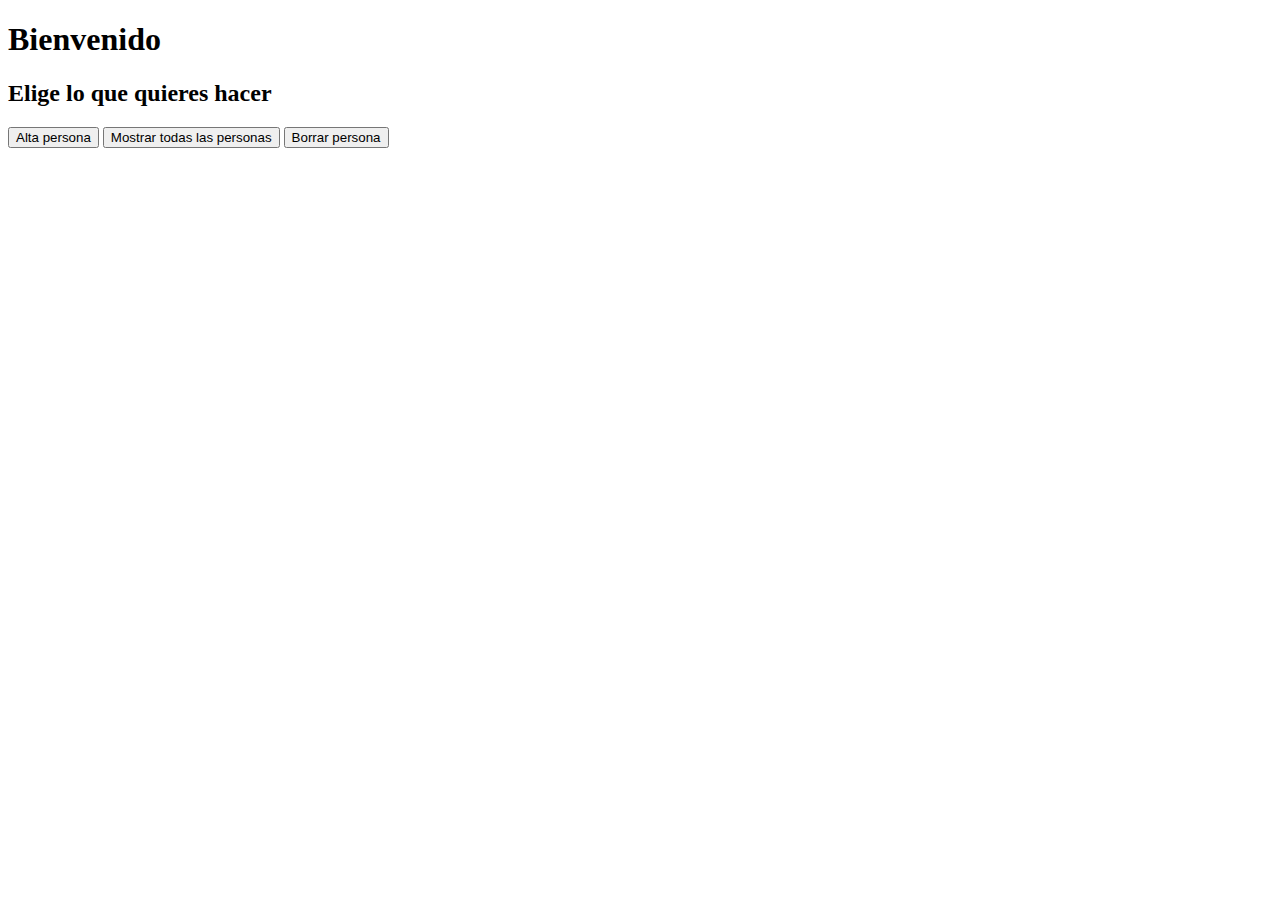
<file: src/main/resources/templates/index.html>
<!DOCTYPE html>
<html lang="en" xmlns:th = "http://www.thymeleaf.org">
<head>
    <meta charset="UTF-8">
    <title>Bienvenido</title>
</head>
<body>
<h1>Bienvenido</h1>
<h2>Elige lo que quieres hacer</h2>
<a th:href="@{/abrir}"><button>Alta persona</button></a>
<a th:href="@{/altas}"><button>Mostrar todas las personas</button></a>
<a th:href="@{/borrar}"><button>Borrar persona</button></a>
</body>
</html>
</file>
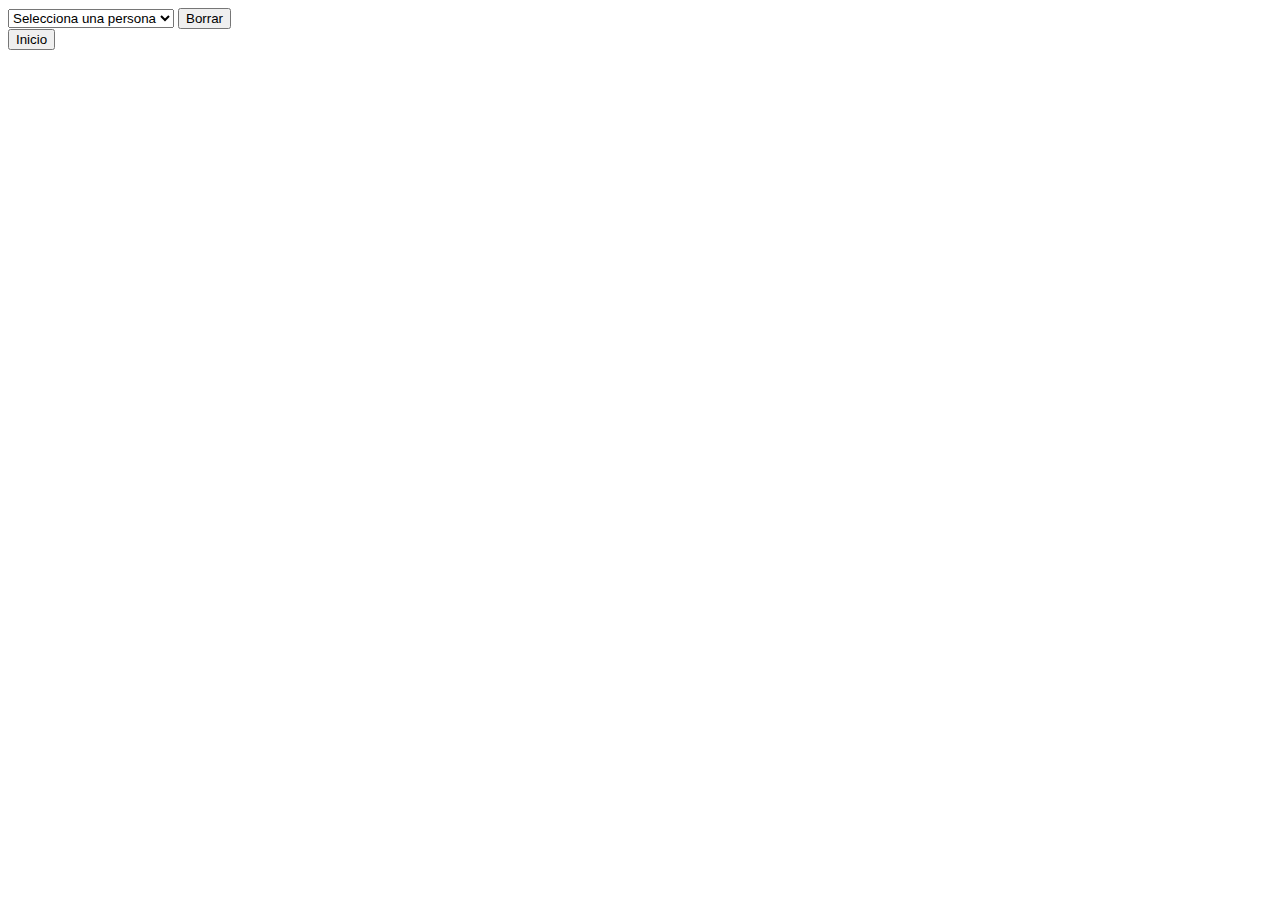
<file: src/main/resources/templates/borrar.html>
<!DOCTYPE html>
<html lang="en" xmlns:th = "http://www.thymeleaf.org">
<head>
    <meta charset="UTF-8">
    <title>Title</title>
</head>
<body>
<form th:action="@{/eliminado}" method="post">
    <select name="idPersona">
        <option>Selecciona una persona</option>
        <option th:each="persona: ${listaCombo}" th:value="${persona.id}" th:text="${persona.id} + ' ' + ${persona.nombre} + ' ' + ${persona.apellido}"></option>
    </select>
    <button type="submit">Borrar</button>
</form>
<a th:href="@{/}"><button>Inicio</button></a>
</body>
</html>
</file>
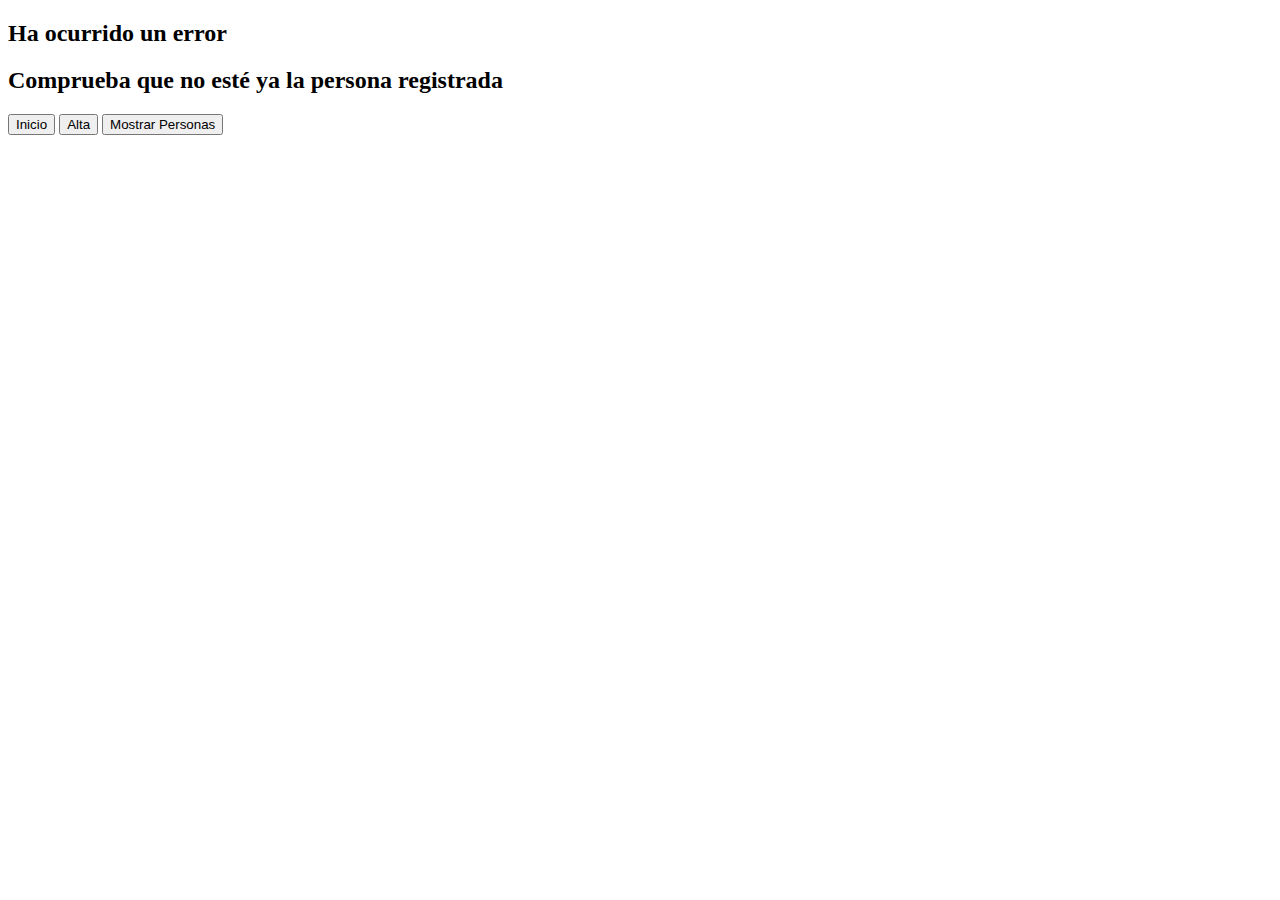
<file: src/main/resources/templates/error_reg.html>
<!DOCTYPE html>
<html lang="en" xmlns:th = "http://www.thymeleaf.org">
<head>
  <meta charset="UTF-8">
  <title>Title</title>
</head>
<body>
<h2>Ha ocurrido un error</h2>
<h2>Comprueba que no esté ya la persona registrada</h2>
<div>
  <a th:href="@{/}"><button>Inicio</button></a>
  <a th:href="@{/abrir}"><button>Alta</button></a>
  <a th:href="@{/altas}"><button>Mostrar Personas</button></a>
</div>

</body>
</html>
</file>
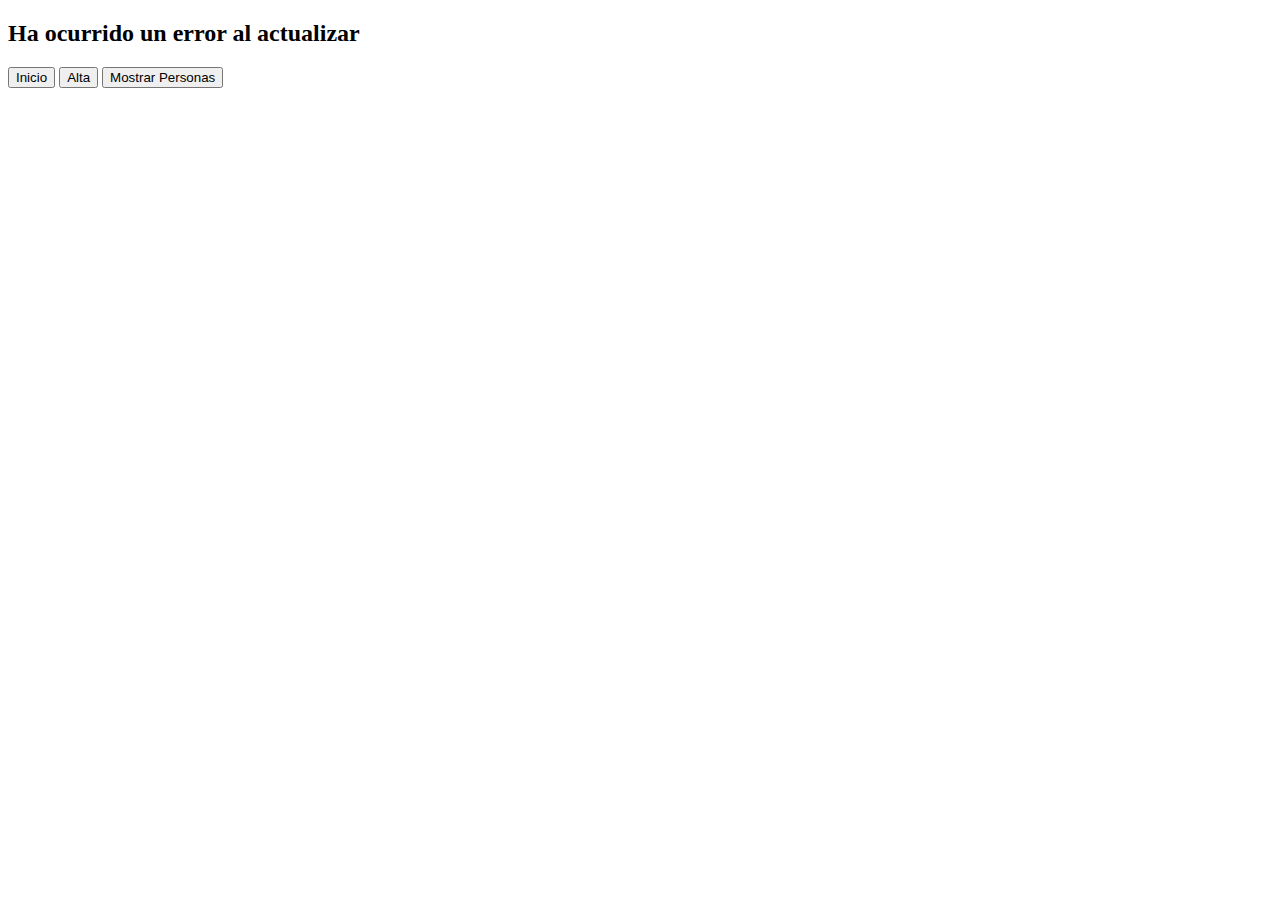
<file: src/main/resources/templates/error_update.html>
<!DOCTYPE html>
<html lang="en" xmlns:th = "http://www.thymeleaf.org">
<head>
    <meta charset="UTF-8">
    <title>Title</title>
</head>
<body>
<h2>Ha ocurrido un error al actualizar</h2>
<div>
    <a th:href="@{/}"><button>Inicio</button></a>
    <a th:href="@{/abrir}"><button>Alta</button></a>
    <a th:href="@{/altas}"><button>Mostrar Personas</button></a>
</div>

</body>
</html>
</file>
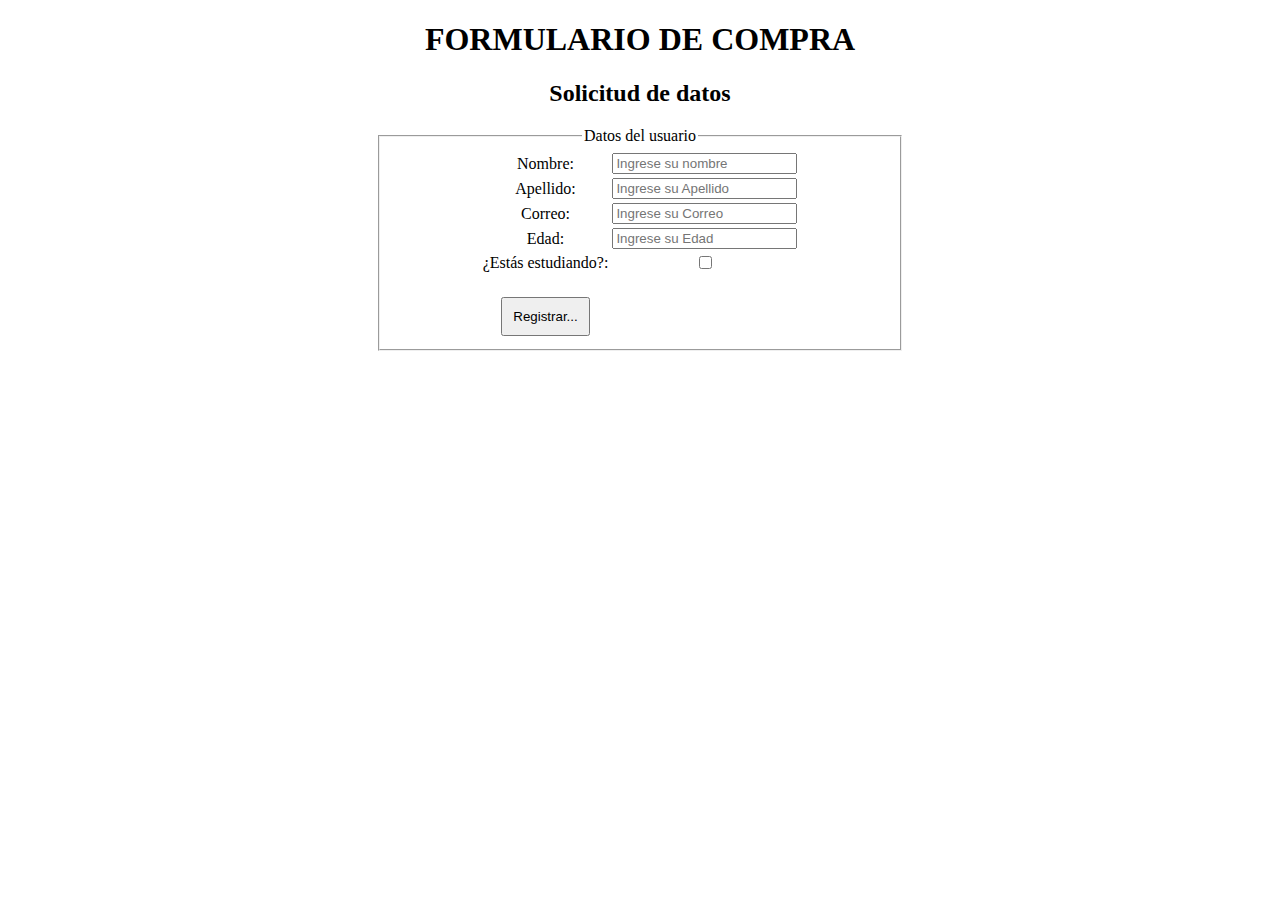
<file: src/main/resources/templates/formulario.html>
<!DOCTYPE html>
<html lang="en" xmlns:th = "http://www.thymeleaf.org">
<head>
    <meta charset="UTF-8">
    <title>Title</title>
    <style>
        body{
            text-align: center;
        }
        #formulario {
            height: 100%;
            margin: 0;
            display: flex;
            justify-content: center;
            align-items: center;
        }
        button{
            margin-top: 20px;
            padding:10px;
        }
        #formulario2{
            padding-right: 100px;
            padding-left: 100px;
        }
    </style>
</head>
<body>
<H1 class="ok">FORMULARIO DE COMPRA</H1>
<h2>Solicitud de datos</h2>
<form th:action="@{/registrar}" th:object="${estudiante}" method="post" id="formulario">
    <fieldset id="formulario2">
        <legend>Datos del usuario</legend>
        <table>
            <tr>
                <td><label>Nombre: </label></td>
                <td><input type="text" placeholder="Ingrese su nombre" th:field="*{nombre}" required="required"/></td>
            </tr>
            <tr>
                <td><label>Apellido: </label></td>
                <td><input type="text" placeholder="Ingrese su Apellido" th:field="*{apellido}" required="required"/></td>
            </tr>
            <tr>
                <td><label>Correo: </label></td>
                <td><input type="email" placeholder="Ingrese su Correo" th:field="*{correo}" required="required"/></td>
            </tr>
            <tr>
                <td><label>Edad: </label></td>
                <td><input type="number" placeholder="Ingrese su Edad" th:field="*{edad}" required="required" min="0"/></td>
            </tr>
            <tr>
                <td><label>¿Estás estudiando?: </label></td>
                <td><input type="checkbox" th:field="*{estudioso}"/></td>
            </tr>
            <tr>
                <td>
                    <button type="submit">Registrar...</button>
                </td>
            </tr>
        </table>
    </fieldset>
</form>
</body>
</html>
</file>
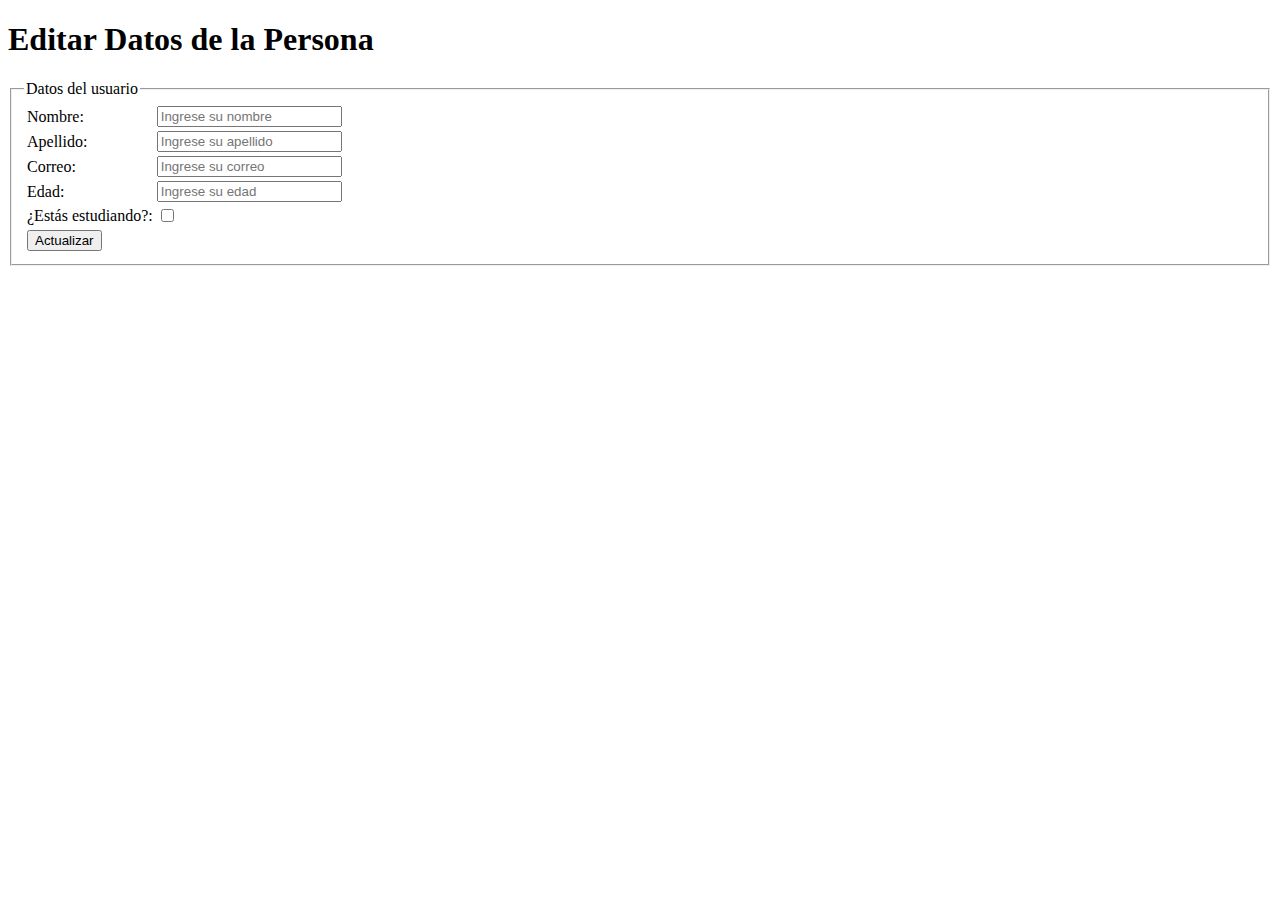
<file: src/main/resources/templates/formUpdate.html>
<!DOCTYPE html>
<html lang="en" xmlns:th = "http://www.thymeleaf.org">
<head>
    <meta charset="UTF-8">
    <title>Editar Persona</title>
    <link rel="stylesheet" type="text/css" th:href="@{/css/estilos_formulario.css}" />
</head>
<body>

<h1 class="ok">Editar Datos de la Persona</h1>

<form th:action="@{/actualizar}" th:object="${persona}" method="post" id="formulario">
    <fieldset id="formulario2">
        <legend>Datos del usuario</legend>
        <input type="hidden" th:field="*{id}" />
        <table>
            <tr>
                <td><label>Nombre: </label></td>
                <td><input type="text" placeholder="Ingrese su nombre" th:field="*{nombre}" required="required"/></td>
            </tr>
            <tr>
                <td><label>Apellido: </label></td>
                <td><input type="text" placeholder="Ingrese su apellido" th:field="*{apellido}" required="required"/></td>
            </tr>
            <tr>
                <td><label>Correo: </label></td>
                <td><input type="email" placeholder="Ingrese su correo" th:field="*{correo}" required="required"/></td>
            </tr>
            <tr>
                <td><label>Edad: </label></td>
                <td><input type="number" placeholder="Ingrese su edad" th:field="*{edad}" required="required" min="0"/></td>
            </tr>
            <tr>
                <td><label>¿Estás estudiando?: </label></td>
                <td><input type="checkbox" th:field="*{estudioso}"/></td>
            </tr>
            <tr>
                <td><button type="submit">Actualizar</button></td>
            </tr>
        </table>
    </fieldset>
</form>

</body>
</html>
</file>
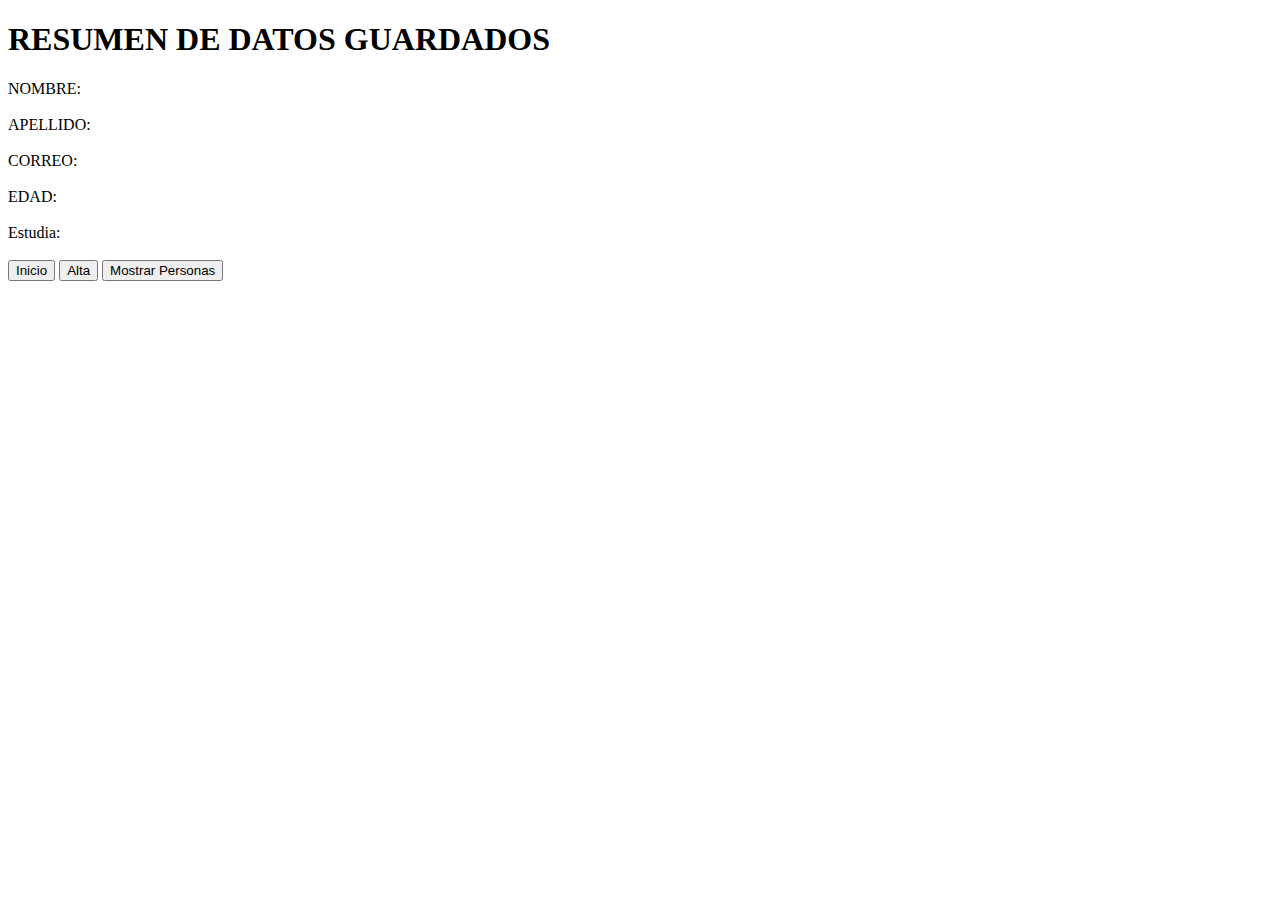
<file: src/main/resources/templates/guarda_Ok.html>
<!DOCTYPE html>
<html lang="en" xmlns:th = "http://www.thymeleaf.org">
<head>
    <meta charset="UTF-8">
    <title>Title</title>
</head>
<body>
<h1>RESUMEN DE DATOS GUARDADOS</h1>
<label>NOMBRE: </label><br/>
<b><label th:text="${rec_nombre}"></label></b><br/>
<label>APELLIDO: </label><br/>
<b><label th:text="${rec_apellido}"></label></b><br/>
<label>CORREO: </label><br/>
<b><label th:text="${rec_correo}"></label></b><br/>
<label>EDAD: </label><br/>
<b><label th:text="${rec_edad}"></label></b><br/>
<label>Estudia: </label><br/>
<b><label th:text="${rec_estudios}?'Si':'No'"></label></b><br/>
<div>
    <a th:href="@{/}"><button>Inicio</button></a>
    <a th:href="@{/abrir}"><button>Alta</button></a>
    <a th:href="@{/altas}"><button>Mostrar Personas</button></a>
</div>

</body>
</html>
</file>
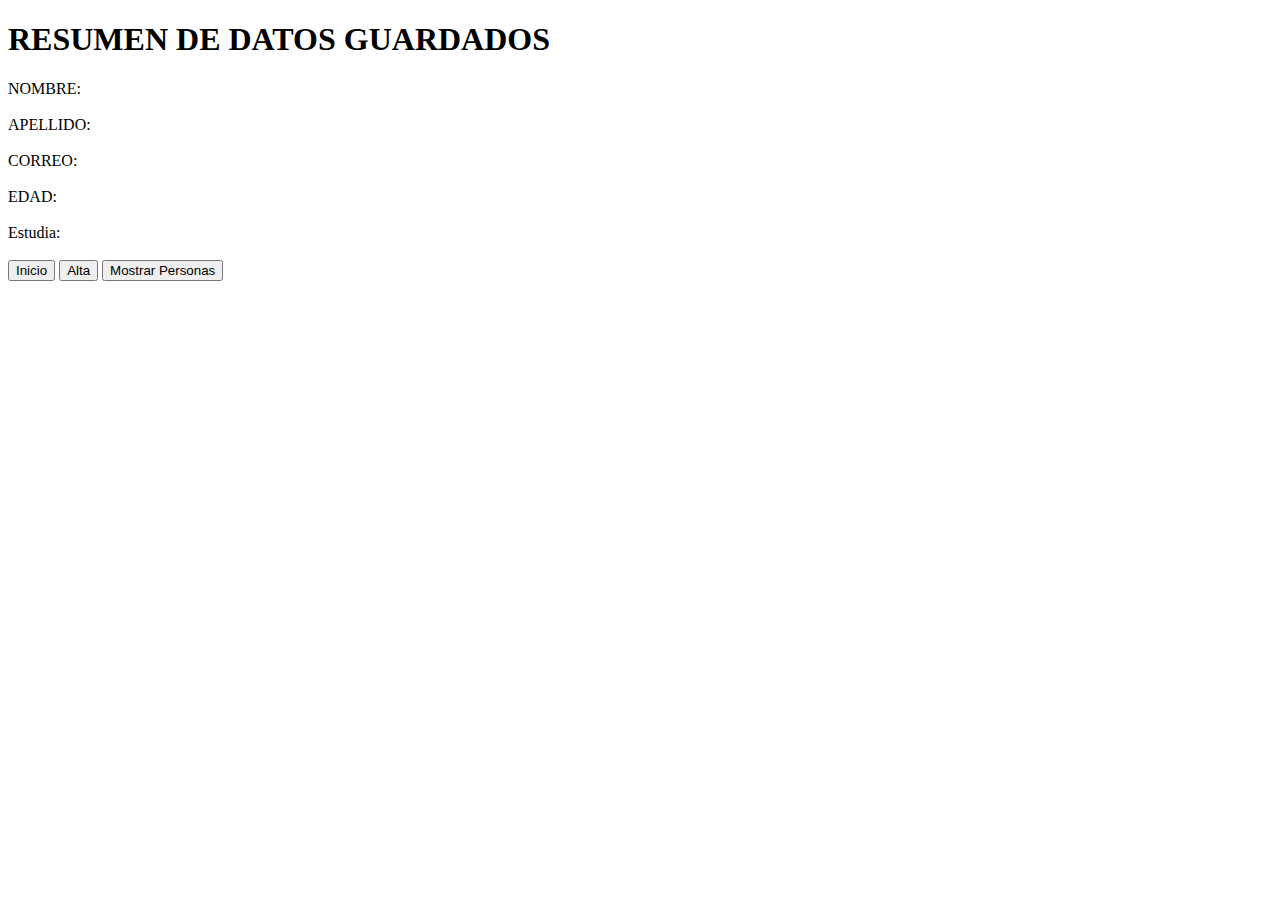
<file: src/main/resources/templates/Ok.html>
<!DOCTYPE html>
<html lang="en" xmlns:th = "http://www.thymeleaf.org">
<head>
    <meta charset="UTF-8">
    <title>Title</title>
</head>
<body>
<h1>RESUMEN DE DATOS GUARDADOS</h1>
<label>NOMBRE: </label><br/>
<b><label th:text="${rec_nombre}"></label></b><br/>
<label>APELLIDO: </label><br/>
<b><label th:text="${rec_apellido}"></label></b><br/>
<label>CORREO: </label><br/>
<b><label th:text="${rec_correo}"></label></b><br/>
<label>EDAD: </label><br/>
<b><label th:text="${rec_edad}"></label></b><br/>
<label>Estudia: </label><br/>
<b><label th:text="${rec_estudios}"></label></b><br/>
<div>
    <a th:href="@{/}"><button>Inicio</button></a>
    <a th:href="@{/abrir}"><button>Alta</button></a>
    <a th:href="@{/altas}"><button>Mostrar Personas</button></a>
</div>

</body>
</html>
</file>
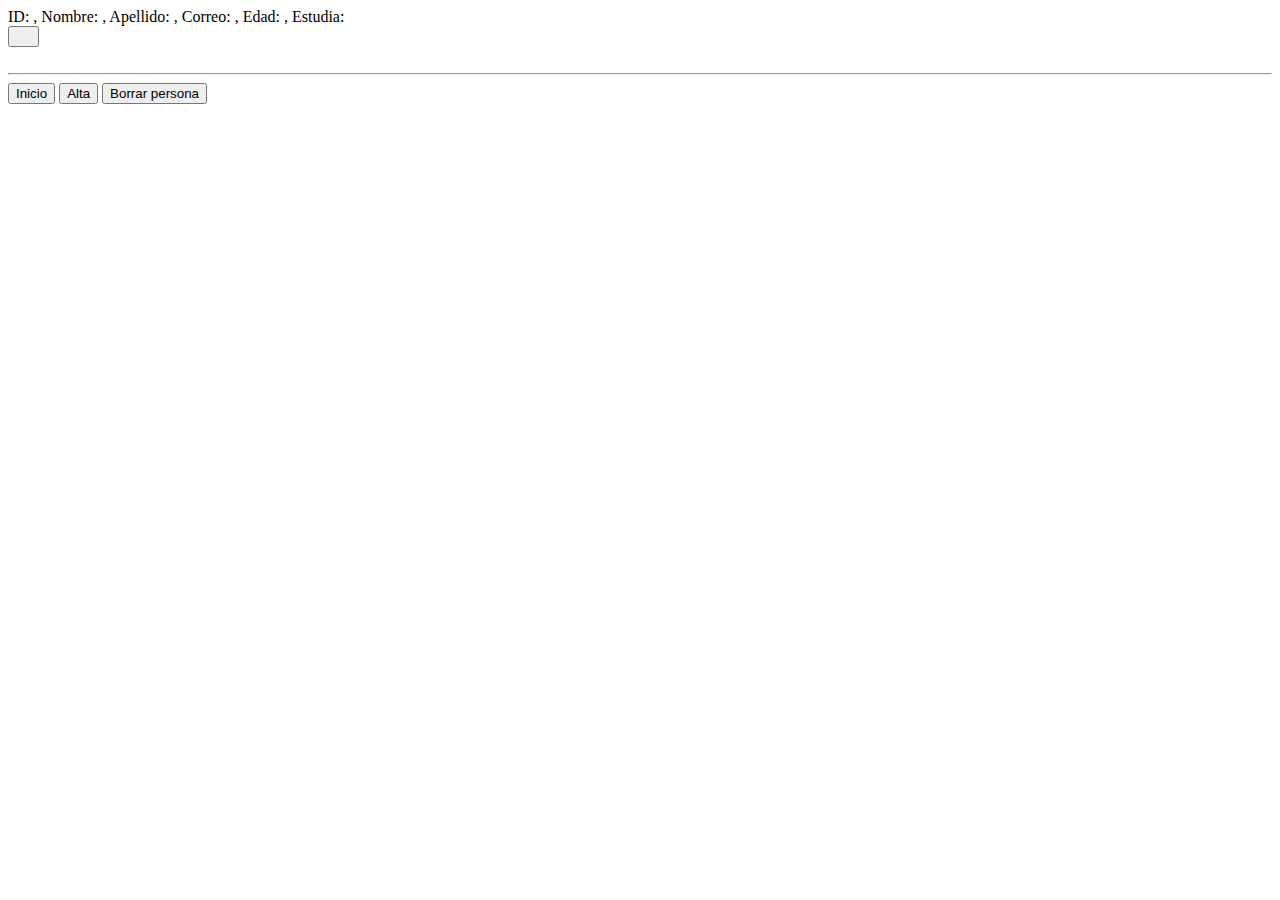
<file: src/main/resources/templates/persona_alta.html>
<!DOCTYPE html>
<html lang="en" xmlns:th="http://www.thymeleaf.org">
<head>
    <meta charset="UTF-8">
    <title>Title</title>
</head>
<body>

<div th:each="persona : ${lista}">
    <label>ID: <span th:text="${persona.id}"></span></label> <label>, Nombre: <span th:text="${persona.nombre}"></span></label>
    <label>, Apellido: <span th:text="${persona.apellido}"></span></label><label>, Correo: <span
        th:text="${persona.correo}"></span></label>
    <label>, Edad: <span th:text="${persona.edad}"></span></label><label>, Estudia: <span th:text="${persona.estudioso}?'Si': 'No'"></span></label>
    <form th:action="@{/editar}" method="post">
        <input type="hidden" name="idPersona" th:value="${persona.id}"/>
        <button type="submit" title="Modificar">
            <img th:src="@{/images/pen.png}" width="15px"/>
        </button>
    </form>
    <br>
    <hr>
</div>
<div>
    <a th:href="@{/}">
        <button>Inicio</button>
    </a>
    <a th:href="@{/abrir}">
        <button>Alta</button>
    </a>
    <a th:href="@{/borrar}"><button>Borrar persona</button></a>
</div>
</body>
</html>
</file>
